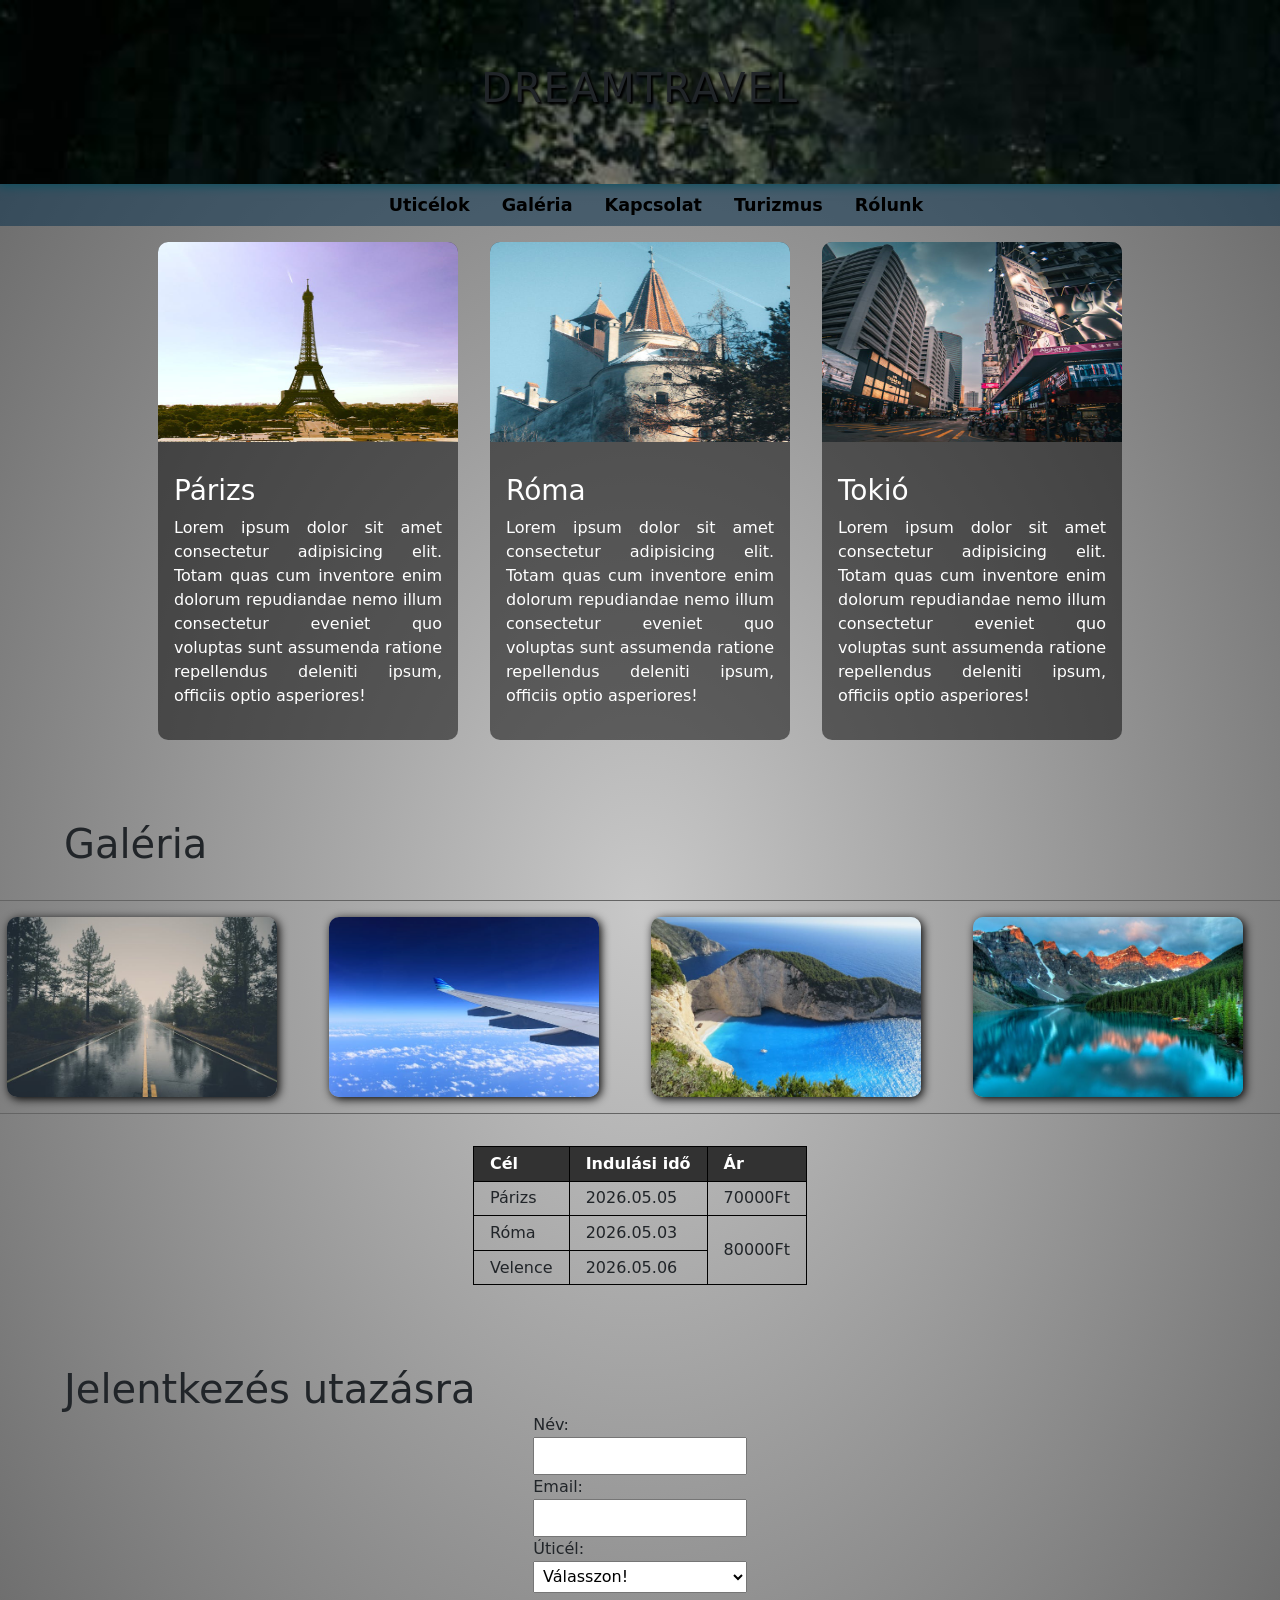
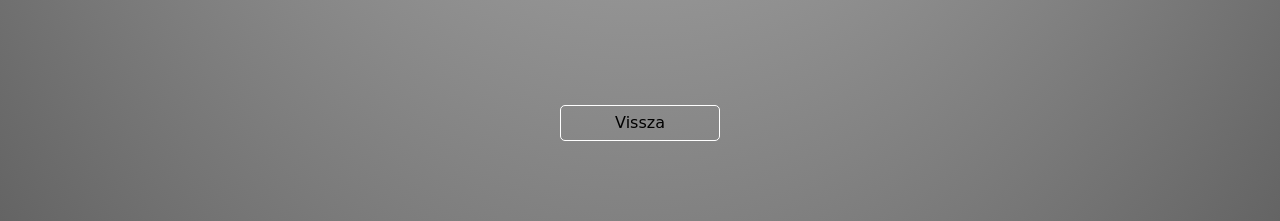
<file: index.html>
<!DOCTYPE html>
<html lang="hu">

<head>
    <meta charset="UTF-8">
    <meta name="viewport" content="width=device-width, initial-scale=1.0">
    <title>DreamTravel</title>
    <script src="./bootstrap-5.3.8-dist/js/bootstrap.bundle.min.js" defer></script>
    <link rel="stylesheet" href="./bootstrap-5.3.8-dist/css/bootstrap.min.css">
    <link rel="shortcut icon" href="./img/ikon.jpg" type="image/x-icon">
    <link rel="stylesheet" href="./css/style.css">
</head>

<body>
    <header style="padding: 2rem 0; text-align:center; font-weight: bold; " id="top">
        <h1>
            DreamTravel
        </h1>
    </header>
    <main>
        <nav>
            <ul>
                <li><a href="#">Uticélok</a></li>
                <li><a href="#galery">Galéria</a></li>
                <li><a href="#">Kapcsolat</a></li>
                <li><a href="#">Turizmus</a></li>
                <li><a href="./about_as.html" target="_blank">Rólunk</a></li>
            </ul>
        </nav>
        <div class="container">

            <article>
                <figure>
                    <img src="./img/Párizs.jpg" alt="Párizs">
                </figure>
                <div class="card-body">
                    <h3>Párizs</h3>
                    <p>Lorem ipsum dolor sit amet consectetur adipisicing elit. Totam quas cum inventore enim dolorum
                        repudiandae nemo illum consectetur eveniet quo voluptas sunt assumenda ratione repellendus
                        deleniti ipsum, officiis optio asperiores!</p>
                </div>
            </article>

            <article>
                <figure>
                    <img src="./img/Róma.jpg" alt="Párizs">
                </figure>
                <div class="card-body">
                    <h3>Róma</h3>
                    <p>Lorem ipsum dolor sit amet consectetur adipisicing elit. Totam quas cum inventore enim dolorum
                        repudiandae nemo illum consectetur eveniet quo voluptas sunt assumenda ratione repellendus
                        deleniti ipsum, officiis optio asperiores!</p>
                </div>
            </article>

            <article>
                <figure>
                    <img src="./img/Tokió.jpg" alt="Párizs">
                </figure>
                <div class="card-body">
                    <h3>Tokió</h3>
                    <p>Lorem ipsum dolor sit amet consectetur adipisicing elit. Totam quas cum inventore enim dolorum
                        repudiandae nemo illum consectetur eveniet quo voluptas sunt assumenda ratione repellendus
                        deleniti ipsum, officiis optio asperiores!</p>
                </div>
            </article>
        </div>
        <div>
            <h1 style="width: 90%; margin: 5rem auto 0 auto;">Galéria</h1>
            <div class="Galery Grid" id="galery">
                <figure><img class="picture" src="./img/utazás1.jpg" alt=""></figure>
                <figure><img class="picture" src="./img/utazás2.jpg" alt=""></figure>
                <figure><img class="picture" src="./img/utazás3.jpg" alt=""></figure>
                <figure><img class="picture" src="./img/utazás4.jpg" alt=""></figure>
            </div>
        <table>
            <tr>
                <th>Cél</th>
                <th>Indulási idő</th>
                <th>Ár</th>
            </tr>
            <tr>
                <td>Párizs</td>
                <td>2026.05.05</td>
                <td>70000Ft</td>
            </tr>
            <tr>
                <td>Róma</td>
                <td>2026.05.03</td>
                <td rowspan="2">80000Ft</td>
            </tr>
            <tr>
                <td>Velence</td>
                <td>2026.05.06</td>
                
            </tr>
        </table>
        </div>
        <div>
            <h1 style="width: 90%; margin: 5rem auto 0 auto;">Jelentkezés utazásra</h1>
        </div>
        <div class="container">
            <form action="">
                <label for="name" >Név: </label>
                <input type="text" name="" id="name">
                <label for="email">Email: </label>
                <input type="email" name="" id="email">
                <label for="destination">Úticél: </label>
                <select name="" id="destination" style="width: 100%;">
                    <option value="Róma">Róma</option>
                    <option value="Párizs">Párizs</option>
                    <option value="Tokió">Tokió</option>
                    <option value="" selected hidden>Válasszon!</option>
                </select>
            </form>
        </div>

        
    </main>
    <footer >
        
        <a href="#top">Vissza</a>
    </footer>
</body>
</file>
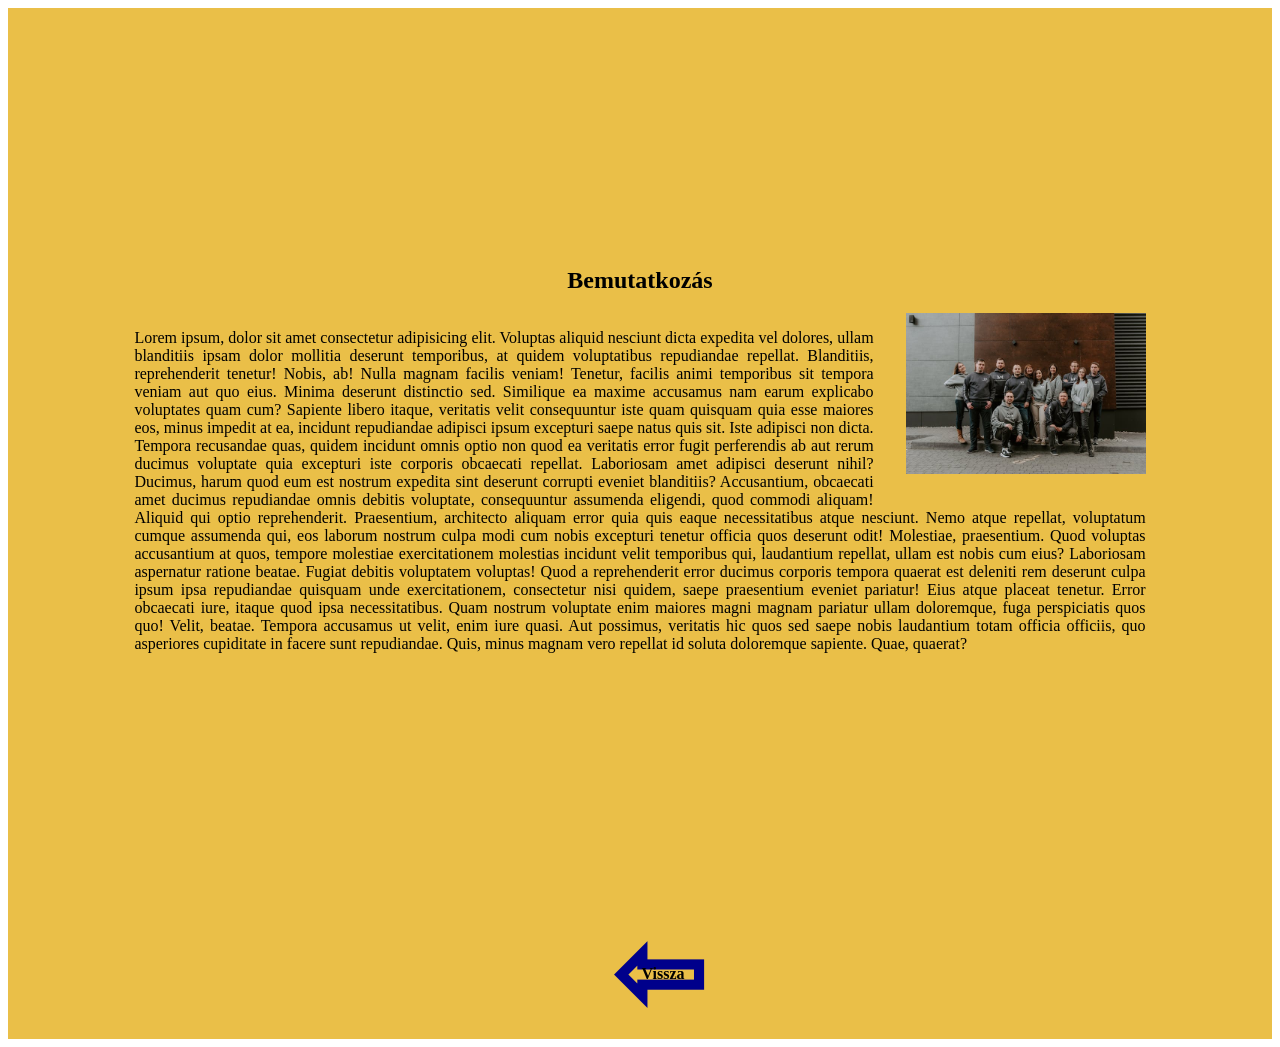
<file: about_as.html>
<!DOCTYPE html>
<html lang="hu">
<head>
    <meta charset="UTF-8">
    <meta name="viewport" content="width=device-width, initial-scale=1.0">
    <title>Document</title>
    <style>
        a{
            display: flex;
            align-items: center;
            text-decoration: none;
            color: #000;
            font-weight: bold;
           justify-content: center;
        }
        a::before{
            content: "\21e6";
            color: darkblue;
            font-weight: bold;
            font-size: 7rem;
            margin-right:-5rem ;
            padding: 0 1rem;
            

            
        }
        article{
            width: 80%;
            margin: 0 auto;
            
        }
        p{
            text-align: justify;
            
        }
        img{
            margin: 0 0 2rem 2rem;
        }
        
    </style>
</head>
<body>
    <main style="background-color: rgb(234, 191, 72);">
        
        <article style="display: flex; flex-direction:column; height:100vh; justify-content:center ; align-items:center; text-align:justify;">
            <h1>Bemutatkozás</h1>
            <div>
            <img src="./img/Group.jpg" alt="Csoport" title="Csoport" style="float: right; width:15rem;  display: flex;">
            <p>Lorem ipsum, dolor sit amet consectetur adipisicing elit. Voluptas aliquid nesciunt dicta expedita vel dolores, ullam blanditiis ipsam dolor mollitia deserunt temporibus, at quidem voluptatibus repudiandae repellat. Blanditiis, reprehenderit tenetur!
            Nobis, ab! Nulla magnam facilis veniam! Tenetur, facilis animi temporibus sit tempora veniam aut quo eius. Minima deserunt distinctio sed. Similique ea maxime accusamus nam earum explicabo voluptates quam cum?
            Sapiente libero itaque, veritatis velit consequuntur iste quam quisquam quia esse maiores eos, minus impedit at ea, incidunt repudiandae adipisci ipsum excepturi saepe natus quis sit. Iste adipisci non dicta.
            Tempora recusandae quas, quidem incidunt omnis optio non quod ea veritatis error fugit perferendis ab aut rerum ducimus voluptate quia excepturi iste corporis obcaecati repellat. Laboriosam amet adipisci deserunt nihil?
            Ducimus, harum quod eum est nostrum expedita sint deserunt corrupti eveniet blanditiis? Accusantium, obcaecati amet ducimus repudiandae omnis debitis voluptate, consequuntur assumenda eligendi, quod commodi aliquam! Aliquid qui optio reprehenderit.
            Praesentium, architecto aliquam error quia quis eaque necessitatibus atque nesciunt. Nemo atque repellat, voluptatum cumque assumenda qui, eos laborum nostrum culpa modi cum nobis excepturi tenetur officia quos deserunt odit!
            Molestiae, praesentium. Quod voluptas accusantium at quos, tempore molestiae exercitationem molestias incidunt velit temporibus qui, laudantium repellat, ullam est nobis cum eius? Laboriosam aspernatur ratione beatae. Fugiat debitis voluptatem voluptas!
            Quod a reprehenderit error ducimus corporis tempora quaerat est deleniti rem deserunt culpa ipsum ipsa repudiandae quisquam unde exercitationem, consectetur nisi quidem, saepe praesentium eveniet pariatur! Eius atque placeat tenetur.
            Error obcaecati iure, itaque quod ipsa necessitatibus. Quam nostrum voluptate enim maiores magni magnam pariatur ullam doloremque, fuga perspiciatis quos quo! Velit, beatae. Tempora accusamus ut velit, enim iure quasi.
            Aut possimus, veritatis hic quos sed saepe nobis laudantium totam officia officiis, quo asperiores cupiditate in facere sunt repudiandae. Quis, minus magnam vero repellat id soluta doloremque sapiente. Quae, quaerat?</p>
            </div>
        </article>
        
        <a href="./index.html">Vissza</a>
    </main>
</body>
</html>
</file>
<file: css/style.css>
*{margin: 0; padding: 0; box-sizing: border-box;}

body{
    background: radial-gradient(rgb(200,200,200), rgb(100,100,100));
}
header{
    background: url(../img/header.jpg);
    background-size: cover;
    background-attachment: fixed;
    background-repeat: no-repeat;
    padding: 4rem !important; 
    box-shadow: 0 0 10px 2px rgb(24, 116, 116);
}

header h1{
    animation-name: color;
    animation-duration: 4s;
    animation-timing-function: ease;
    animation-iteration-count: infinite;
    text-shadow: 2px 2px 2px black;
    text-transform: uppercase;
    letter-spacing: 2px;
}

nav{
    background-color: rgba(0,43,72,.5);
    
}

nav ul{
    list-style: none;
    display: flex;
    flex-wrap:wrap ;
    gap: 1rem;
    justify-content: center;
    
}
nav a{
    text-decoration: none;
    color: #000;
    padding: .5rem ;
    display: inline-block;
    font-size: 1.1rem;
    font-weight: 600;
    transition: all .3s;
}
nav a:hover{
    background-color: rgba(0,43,72,.5);
    color: aliceblue;
}



@keyframes color {
    0% {color:red; transform: translateY(0px);}
    25% {color: orange;transform: translateY(1px);}
    50% {color: blue; transform: translateY(2px);}
    100% {color: green; transform: translateY(0px);}
    
}

article{
    background: rgba(1, 1, 1, .5);
    max-width: 300px;
    color: #fff;
    border-radius:10px ;
}
article img{
    width: 100%;
    height: 100%;
    border-radius: 10px 10px 0 0;
    
}
article figure{
    width: 300px;
    height: 200px;
}
.card-body{
    padding: 1rem;
    text-align: justify;
}
article:hover{
    outline:1px solid rgba(0, 0, 0, .3);
}
.container{
    display: flex;
    gap: 2rem;
    flex-wrap: wrap;
    justify-content: center;
    align-items: center;
}
article:first-child:hover{
    outline: 5px solid rgb(0,0,0,.3);
}

/*article:nth-child(2):hover{
    border: 5px solid rgb(0,0,0,.3);
}*/

article:nth-child(2):hover{
    box-shadow: 5px solid rgb(0,0,0,.3);
}

article:last-child:hover{
    box-shadow: 5px solid rgb(0,0,0,.3);
}

.Grid{
    display: grid;
    grid-template-columns: repeat(4, 1fr);
    grid-template-rows: auto;
    align-items: center;
    margin: 2rem auto;
    justify-items: center;
    width: 100%;
    gap: .5rem;
    border-top: 1px solid rgb(100, 100, 100);
    border-bottom: 1px solid rgb(100, 100, 100) ;
    padding: 1rem 0 ;
    
    
}
.Galery figure{
    width: 300px;
    margin: 0;
}
.picture{
    width: 90%;
    aspect-ratio: 3/2;
    object-fit: cover;
    justify-content: center;
    box-shadow: 2px 2px 10px #000;
    border-radius: 10px;
    
}
form{
    margin: 0 auto;
    margin-bottom: 2rem;
    flex-direction: column;
    
}
form input{
    text-align: center;
    padding: .3rem;
    display: block;
    
    
    
    

}
form label{
    display: block;
    
    
}
form select{
    padding: .3rem;
}

footer a{
    display: block;
    border-radius:5px;
    text-decoration: none ;
    color: #000;
    border: 1px solid #fff;
    padding: .3rem .5rem;
    margin: auto;
    text-align: center;
    width: 10rem;
    margin-bottom: 5rem; 
    margin-top: 5rem;
    
    
}
footer a:hover{
    box-shadow: 0 0 10px 2px #000;
}
footer a:active{
    box-shadow: 0 0 10px 2px #000;
}
table, td, th{
    border: 1px solid #000;
}
td, th{
    padding: .3rem 1rem;
}
table{
    margin: 0 auto;
}
th{
    background: rgb(50, 50, 50);
    color: white;
}
.Galery img{
    transition: transform .2s;
}
.Galery img:hover{
    transform: translateY(-2px);
}
.Galery img:active{
    transform: rotateX(60deg);
    transform-style: preserve-3d;
}
figure{
    perspective: 1000px;
}


@media (max-width: 1260px){
    .Grid{
        grid-template-columns: repeat(2, 1fr);

    
}
.Galery figure{
    width: 250px;
}
}
@media (max-width: 460px){
    .Grid{
        grid-template-columns: 1fr;
    }
}
</file>
